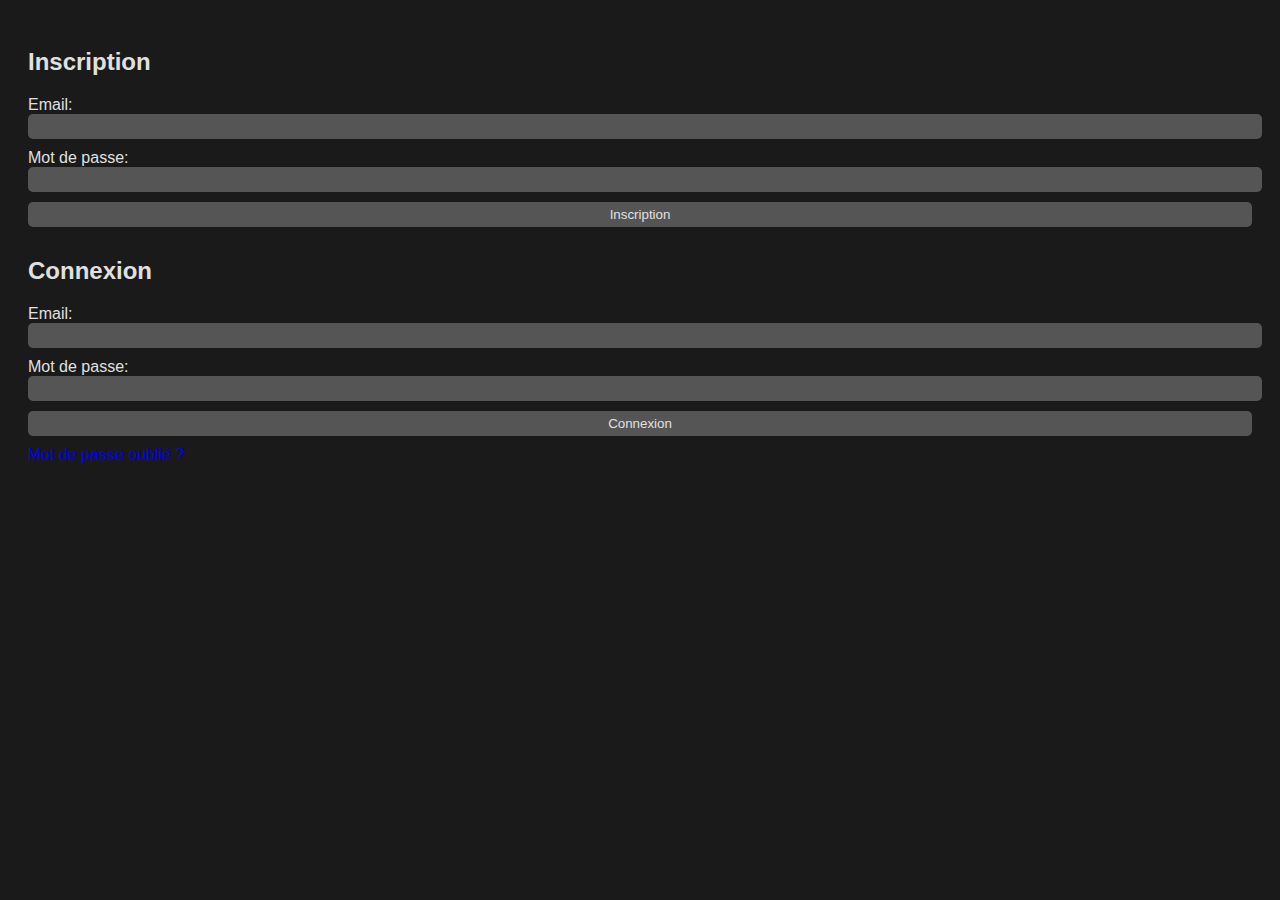
<file: index.html>
<!DOCTYPE html>
<html lang="fr">

<head>
    <meta charset="UTF-8">
    <meta name="viewport" content="width=device-width, initial-scale=1.0">
    <title>Inscription et Connexion</title>
    <link rel="stylesheet" href="https://cdnjs.cloudflare.com/ajax/libs/font-awesome/5.15.1/css/all.min.css">
    <link rel="stylesheet" href="design/styles.css">
    <link rel="icon" href="design/favicon.ico" type="image/x-icon"> 

    <style>

        /* ************************* */
    /* Page connexion index.html */
    /* ************************* */

    /* Styles pour le modal */
    .modal_connection {
        display: none;
        position: fixed;
        z-index: 1000;
        left: 0;
        top: 0;
        width: 100%;
        height: 100%;
        overflow: auto;
        background-color: rgba(0,0,0,0.4);
    }

    .modal-content_connection {
        position: relative;
        background-color: #fefefe;
        margin: 15% auto;
        padding: 20px;
        border: 1px solid #888;
        width: 50%;
        text-align: center;
    }

    .success {
        color: green;
    }

    .error {
        color: red;
    }

    .fas.fa-times {
        position: absolute; /* Changez de relative à absolute */
        color: red;
        z-index: 1010;
        top: 10px;   /* Ajustez la position verticale */
    right: 10px;  /* Ajustez la position horizontale */
    }
    </style>
</head>

<body>
    <div class="container">
        <!-- Formulaire d'inscription -->
        <section id="register">
            <h2>Inscription</h2>
            <form action="php/register.php" method="post" id="registerForm">
                <label for="registerEmail">Email:</label>
                <input type="email" name="email" id="registerEmail" required>
                <br>
                <label for="registerPassword">Mot de passe:</label>
                <input type="password" name="password" id="registerPassword" required>
                <br>
                <input type="submit" value="Inscription">
            </form>
        </section>

        <!-- Formulaire de connexion -->
        <section id="login">
            <h2>Connexion</h2>
            <form action="php/connection.php" method="post" id="loginForm">
                <label for="loginEmail">Email:</label>
                <input type="email" name="email" id="loginEmail" required>
                <br>
                <label for="loginPassword">Mot de passe:</label>
                <input type="password" name="password" id="loginPassword" required>
                <br>
                <input type="submit" value="Connexion">
            </form>
            <a href="reset_password.html" id="forgotPasswordLink">Mot de passe oublié ?</a>
        </section>
    </div>

    <div id="notificationModalConnexion" class="modal_connection">
        <div class="modal-content_connection" id="notificationContentConnexion">
            <span class="fas fa-times" onclick="closeModalConnexion()" style="cursor:pointer"></span>
            <p id="modalMessage_connection"></p>
        </div>
    </div>
    
    
    <script>

        function closeModalConnexion() {
            const modal = document.getElementById("notificationModalConnexion");
            modal.style.display = "none";
        }


        window.addEventListener('DOMContentLoaded', (event) => {
            const urlParams = new URLSearchParams(window.location.search);
            const registered = urlParams.get('registered');
            const emailExists = urlParams.get('emailExists');
            const emailOrPass = urlParams.get('emailOrPass');
            const toManyTime = urlParams.get('toManyTime');
            const invalidEmail = urlParams.get('invalidEmail');
    
            const modal = document.getElementById("notificationModalConnexion");
            const modalContent = document.getElementById("modalMessage_connection");
    
            function showModalConnexion(message, type) {
                modalContent.innerText = message;
                modalContent.classList.add(type);
                modal.style.display = "block";
                setTimeout(() => {
                    modal.style.display = "none";
                    modalContent.classList.remove(type);
                }, 4000);
            }
    
            if (registered === 'true') {
                showModalConnexion("Inscription réussie! \n Vous pouvez maintenant vous connecter.", "success");
            } else if (emailExists === 'true') {
                showModalConnexion("Cet email est déjà enregistré! \nEssayez de vous connecter ou de réinitialiser votre mot de passe.", "error");
            }
            else if (emailOrPass === 'false') {
                showModalConnexion("Email ou mot de passe incorrecte. \nVeuillez réessayer.", "error");
            }
            else if (toManyTime === 'false') {
                showModalConnexion("Trop de tentative infructueuse. \nVeuillez réessayer dans une heures.", "error");
            }
            else if (invalidEmail === 'false') {
                showModalConnexion("email inconnu. \nVeuillez vous enregistrer.", "error");
            }
            
            // Supprimez les paramètres GET de l'URL sans recharger la page
            history.replaceState(null, null, location.pathname);

            // Fermer le modal lorsque l'utilisateur clique en dehors du contenu du modal
            window.onclick = function(event) {
                if (event.target == modal) {
                    modal.style.display = "none";
                }
            }
        });
    </script>


</body>

</html>
</file>
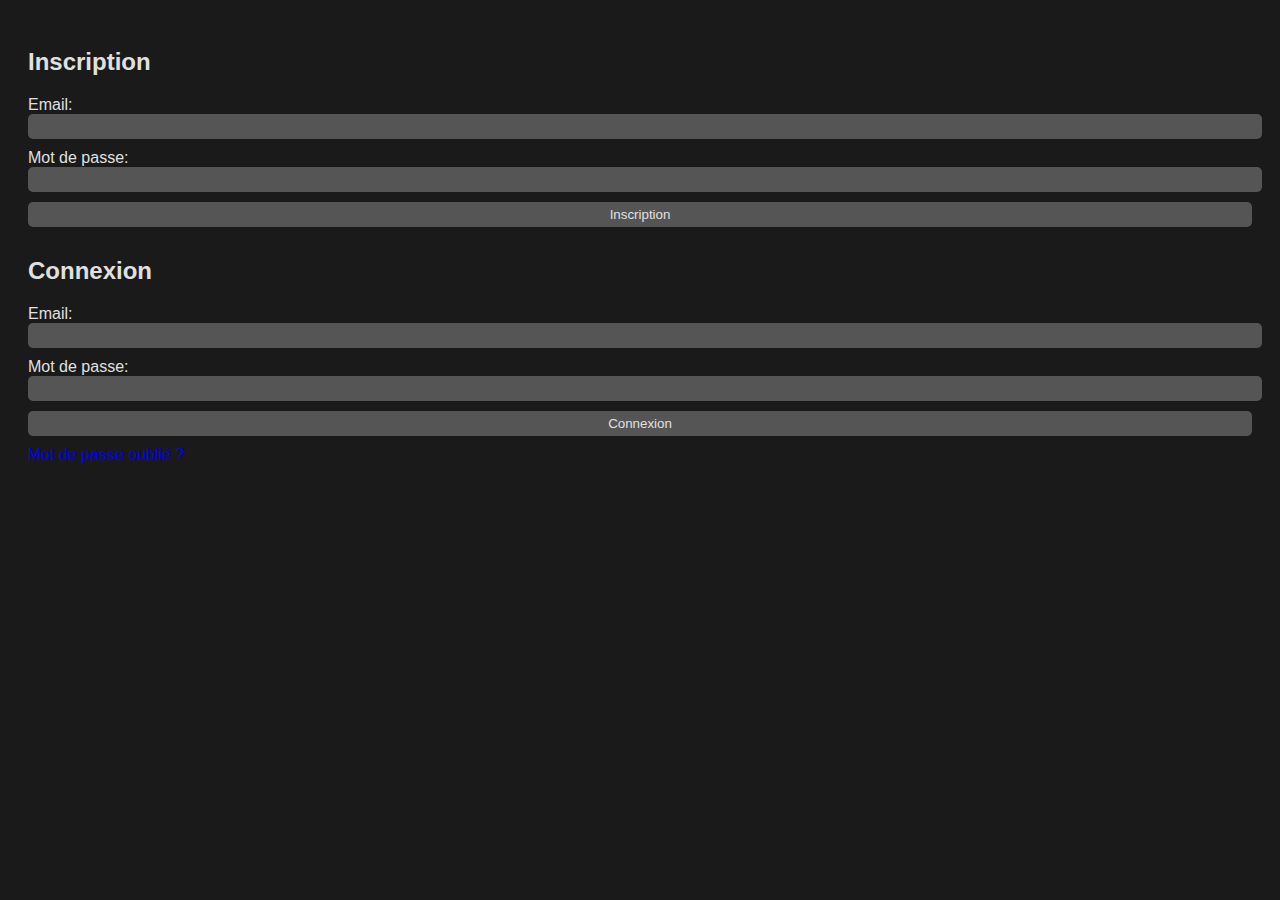
<file: main.html>
<!DOCTYPE html>
<html lang="fr">
<head>
    <meta charset="UTF-8">
    <meta name="viewport" content="width=device-width, initial-scale=1.0">
    <meta name="description" content="Gestionnaire de Portefeuille Crypto pour suivre vos investissements en cryptomonnaies.">
    <title>Gestionnaire de Portefeuille Crypto</title>
    
    <link rel="stylesheet" href="https://cdnjs.cloudflare.com/ajax/libs/font-awesome/5.15.3/css/all.min.css">
    <link rel="stylesheet" href="design/styles.css">
    <link rel="icon" href="design/favicon.ico" type="image/x-icon"> 
    
</head>
<body>
    <div id="user-info-container" style="position: absolute; top: 10px; left: 10px;">
        <i class="fas fa-bars menu-icon" onclick="toggleMenu()"></i>
        
        <div id="user-info" class="hidden">
            <div id="user-email-wrapper">
                <span id="user-email-display"></span>
            </div>
            <div id="user-uuid-wrapper">
                <label id="user-uuid-label" for="user-uuid-display">UUID:</label>
                <span id="user-uuid-display"></span>
            </div>            
            <button class="bp_profile bp_profile_orange" onclick="logout()">Se déconnecter</button>
            <button class="bp_profile" onclick="rafraichirData()">Rafraichier les Datas</button>
            <button class="bp_profile" onclick="changePassword()">Changer mot de passe</button>
            <hr>
            <button class="bp_profile" onclick="exportData()">Sauvegarde</button>
            <button class="bp_profile" onclick="importData()">Restauration</button>
            <button class="bp_profile bp_profile_rouge" onclick="deleteWallet()">Supprimer Portefeuille</button>
            <a href="doc/documentation.html" target="_blank">Documentation</a>

        </div>
    </div>
    
    <div id="intro-section">
        <h1>Bienvenue sur le Gestionnaire de Portefeuille Crypto</h1>
        <p>Suivez vos investissements en cryptomonnaies en temps réel et gérez vos transactions facilement.</p>
    </div>
    <div class="container_encodage">
        <i class="fas fa-chevron-down toggle-accordion"></i>
        <!-- Section de gestion des cryptos -->
        <div id="crypto-management-section" aria-label="Section de gestion des cryptos">
            <h2>Ajout cryptos</h2>
            <!--<input type="text" id="crypto-name-add" placeholder="Nom de la crypto" aria-label="Nom de la crypto">-->
            <div class="search-container">
                <label for="crypto-name-add" class="label_centre">Nom de la crypto:</label>
                <input type="text" id="crypto-name-add" placeholder="Nom de la crypto" aria-label="Nom de la crypto">
                <i class="fas fa-search search-icon" onclick="triggerSearchIdByName()"></i>
            </div>
            <div class="search-container">
                <label for="crypto-id-add" class="label_centre">Id Crypto:</label>
                <input type="text" id="crypto-id-add" placeholder="ID de la crypto" aria-label="ID de la crypto">
            </div>
            
            <button id="add-crypto" aria-label="Ajouter une crypto" onclick="addCrypto()">Ajouter</button>
        </div>

        <!-- Section d'encodage des transactions -->
        <div id="transaction-section" aria-label="Section d'encodage des transactions">
            <h2>Ajout Transaction</h2>
            <select id="crypto-list" aria-label="Liste des cryptomonnaies"></select>
            <input type="number" id="crypto-quantity" placeholder="Quantité" aria-label="Quantité de cryptomonnaie">
            <input type="number" id="amount" placeholder="Investissement en $" aria-label="Montant de l'investissement en dollars">
            <label for="transaction-type">Type de transaction:</label>
            <select id="transaction-type" aria-label="Type de transaction">
                <option value="achat">Achat</option>
                <option value="vente">Vente</option>
            </select>
            <input type="date" id="transaction-date" aria-label="Date de la transaction">
            <button id="submit-transaction" aria-label="Soumettre la transaction"  onclick="addTransaction()">Soumettre</button>
        </div>
    </div>
    <!-- Section d'affichage des cryptos -->
    <table id="crypto-table" aria-label="Tableau des cryptomonnaies">
        <!-- Entêtes du tableau -->
        <thead>
            <tr>
                <th data-sort="token">Token</th>
                <th data-sort="supply">Supply</th>
                <th data-sort="invest"><span class="full-title">Investissement</span><span class="abbrev-title">Inv.</span></th>
                <th data-sort="costPrice"><span class="full-title">Prix de reviens en $</span><span class="abbrev-title">Prix $</span></th>
                <th data-sort="currentPrice"><span class="full-title">Prix du jour</span><span class="abbrev-title">Prix Jour</span></th>
                <th data-sort="plDollar"><span class="full-title">P&L en $</span><span class="abbrev-title">P&L $</span></th>
                <th data-sort="plPercent"><span class="full-title">P&L en %</span><span class="abbrev-title">P&L %</span></th>
                <th>Action</th>
            </tr>
        </thead>
        
        <tbody>
            <!-- Les lignes seront générées dynamiquement -->
        </tbody>
    </table>

    <!-- Section d'affichage du résumé -->
    <table id="crypto-table-resume" aria-label="Tableau résumé">
        <!-- Entêtes du tableau -->
        <thead>
            <tr>
                <th><span class="full-title">Total Investi</span><span class="abbrev-title">Tot. Inv.</span></th>
                <th><span class="full-title">Total P&L en $</span><span class="abbrev-title">Tot. P&L $</span></th>
                <th><span class="full-title">Total P&L en %</span><span class="abbrev-title">Tot. P&L %</span></th>
            </tr>
        </thead>
        
        <tbody>
            <!-- Les lignes seront générées dynamiquement -->
        </tbody>
    </table>

    <!-- Popup pour l'historique des transactions -->
    <div id="transaction-popup" class="popup" aria-label="Popup pour l'historique des transactions">
        <div class="popup-content">
            <span class="close-popup" aria-label="Fermer le popup">&times;</span>
            <h2>Historique des transactions pour <span id="popup-crypto-name"></span></h2>
            <table id="transaction-history-table" aria-label="Tableau de l'historique des transactions">
                <thead>
                    <tr>
                        <th>Date</th>
                        <th>Investissement</th>
                        <th>Supply</th>
                        <th>Prix d'achat</th>
                        <th>Type</th>
                        <th>Action</th>
                    </tr>
                </thead>
                <tbody>
                    <!-- Les lignes seront générées dynamiquement -->
                </tbody>
            </table>
            

            <!-- Section d'affichage du résumé -->
            <h2>Historique du portefeuille pour <span id="popup-crypto-name-resume"></span></h2>
            <table id="popup-crypto-table-resume" aria-label="Tableau résumé">
                <!-- Entêtes du tableau -->
                <thead>
                    <tr>
                        <th><span class="full-title">Total Investi</span><span class="abbrev-title">Tot. Inv.</span></th>
                        <th><span class="full-title">Total Supply</span><span class="abbrev-title">Tot. Sup.</span></th>
                        <th><span class="full-title">Total P&L en $</span><span class="abbrev-title">Tot. P&L $</span></th>
                        <th><span class="full-title">Total P&L en %</span><span class="abbrev-title">Tot. P&L %</span></th>
                    </tr>
                </thead>
                
                <tbody>
                    <!-- Les lignes seront générées dynamiquement -->
                </tbody>
            </table>
          <!--   <div id="crypto-chart-container" aria-label="Conteneur du Graphique de la cryptomonnaie">-->
         <canvas id="crypto-chart" aria-label="Graphique de la cryptomonnaie"></canvas>
          <!--   </div>-->

        </div>

        <div id="editModal">
            <div >
                Date: <input type="date" id="editDate"><br><br>
                Investissement: <input type="number" id="editInvest" placeholder="Montant investi"><br><br>
                Quantité: <input type="number" id="editSupply" placeholder="Quantité de crypto"><br><br>
                Prix $: <input disabled type="number" id="editprix" placeholder="Prix"><br><br>
                Type: <select id="editType">
                        <option value="achat">Achat</option>
                        <option value="vente">Vente</option>
                      </select><br><br>
                <button id="saveEdit">Enregistrer</button>
                <button id="cancelEdit">Annuler</button>
            </div>
        </div>
        

        
    </div>

    <div id="total-portfolio-chart-container" aria-label="Conteneur du graphique du portefeuille total">
        <canvas id="total-portfolio-chart" aria-label="Graphique du portefeuille total"></canvas>
    </div>
    

    <div id="confirmationModal" class="modal" aria-label="Modal de confirmation">
        <div class="modal-content">
            <span class="close" aria-label="Fermer le modal"><i class="fas fa-times"></i></span>
            <p id="modalMessage"></p>
        </div>
    </div>
    

    <footer>
        <p>&copy; 2023 Gestionnaire de Portefeuille Crypto. Tous droits réservés.</p>
        <p>Pour nous soutenir :<br>
            Wallet Polygon (Réseaux Polygon) : 0x5c2eabcb75b6138bdfe39fd9a0dae0716c6426bc <br>
            Wallet Eth (ERC20) : 0x5c2eabcb75b6138bdfe39fd9a0dae0716c6426bc
        </p>
        
    </footer>
    <script src="libs/external/chart.js"></script>
    <script src="libs/external/moment.min.js"></script>
    <script src="libs/external/chartjs-adapter-moment.js"></script>
    <script src="libs/auth.js"></script>
    <script src="libs/menu_profile.js"></script>
    <script src="libs/fetch.js"></script>
    <script src="libs/caches.js"></script>
    <script src="libs/graphique.js"></script>
    <script src="libs/coinGecko.js"></script>
    <script src="libs/ui.js"></script>
    <script src="libs/events.js"></script>
    <script src="libs/cryptos.js"></script>
    <script src="libs/conversion.js"></script>
    <script src="libs/transactions.js"></script>
    <script src="libs/scripts.js"></script>
</body>
</html>
</file>
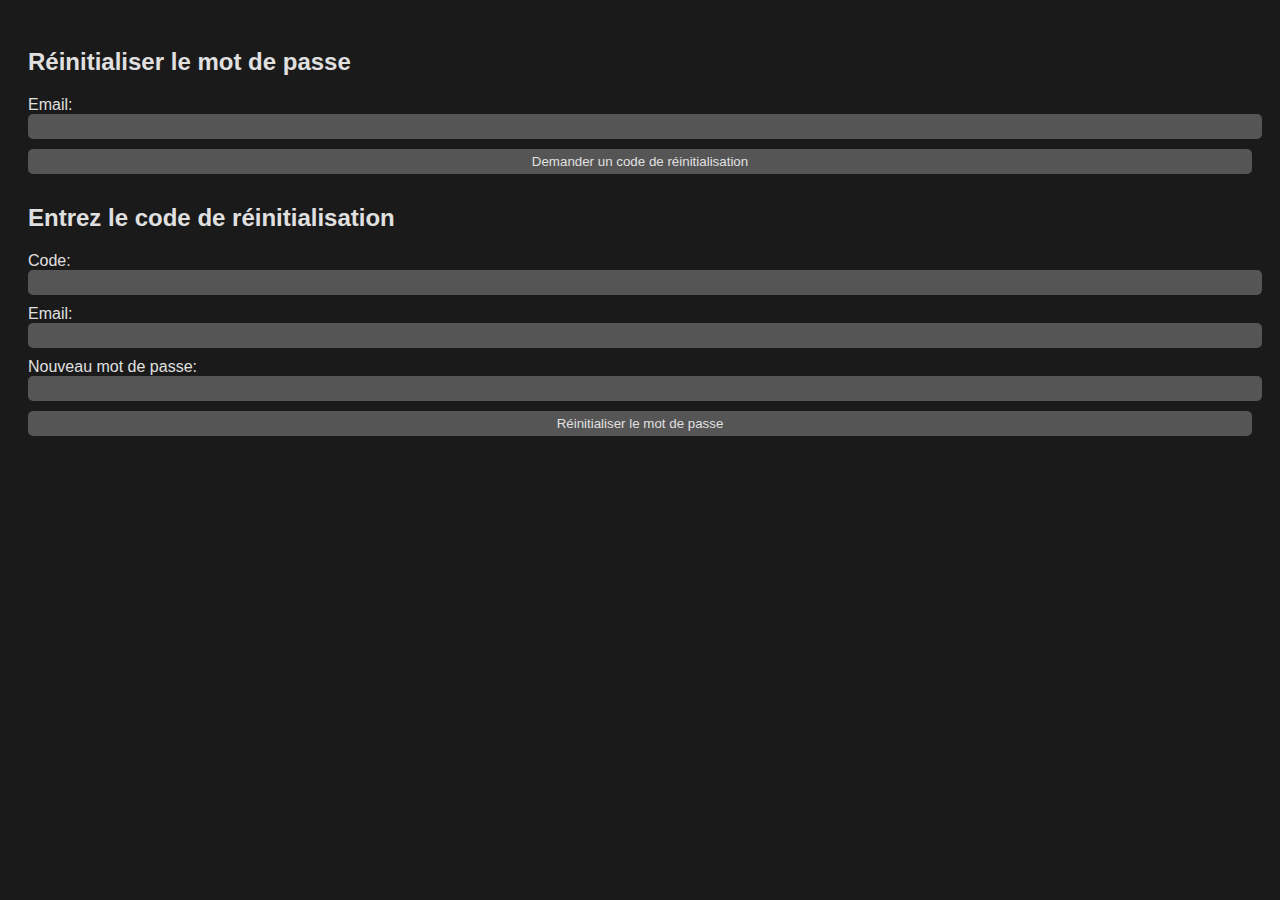
<file: reset_password.html>
<!DOCTYPE html>
<html lang="fr">

<head>
    <meta charset="UTF-8">
    <meta name="viewport" content="width=device-width, initial-scale=1.0">
    <title>Inscription et Connexion</title>
    <link rel="stylesheet" href="https://cdnjs.cloudflare.com/ajax/libs/font-awesome/5.15.1/css/all.min.css">
    <link rel="stylesheet" href="design/styles.css">
    <link rel="icon" href="design/favicon.ico" type="image/x-icon"> 
</head>

<body>
    <div class="container">
        <!-- Formulaire d'inscription -->
        <section id="register">
            <h2>Réinitialiser le mot de passe</h2>
            <form action="php/send_code_reset_password.php" method="post" id="resetRequestForm">
                <label for="resetEmail">Email:</label>
                <input type="email" name="email" id="resetEmail" required>
                <input type="submit"  id="asckCode" value="Demander un code de réinitialisation">
            </form>
        </section>

        <!-- Formulaire de connexion -->
        <section id="login">
            <h2>Entrez le code de réinitialisation</h2>
            <form action="php/reset_password.php" method="post" id="performResetForm">
                <label for="resetCode">Code:</label>
                <input type="text" name="reset_code" id="resetCode" required>
                <br>
                <label for="newEmail">Email:</label>
                <input type="email" name="email" id="newEmail" required>
                <label for="newPassword">Nouveau mot de passe:</label>
                <input type="password" name="new_password" id="newPassword" required>
                <br>
                <input type="submit" id="send_new_pass" value="Réinitialiser le mot de passe">
            </form>
        </section>
    </div>

    <div id="confirmationModal" class="modal" aria-label="Modal de confirmation">
        <div class="modal-content">
            <span class="close" aria-label="Fermer le modal"><i class="fas fa-times"></i></span>
            <p id="modalMessage"></p>
        </div>
    </div>

    <script>
        
        document.getElementById("asckCode").addEventListener("click", async function(e) {
            e.preventDefault();
        
            let email = document.getElementById("resetEmail").value;
        
            // Vérification des champs
            if (!email) {
                showMessage("Veuillez remplir le champ email.", "error");
                return;
            }
        
            const form = document.getElementById("resetRequestForm");
            const formData = new FormData(form);
        
            const response = await fetch('php/send_code_reset_password.php', {
                method: 'POST',
                body: formData
            });
        
            const data = await response.json();
        
            if (data.success) {
                showMessage(data.message, "success");
                document.getElementById('resetEmail').value = '';
            } else {
                showMessage(data.message, "error");
            }
        });
        
        document.getElementById("send_new_pass").addEventListener("click", async function(e) {
            e.preventDefault();
        
            let resetCode = document.getElementById("resetCode").value;
            let email = document.getElementById("newEmail").value;
            let newPassword = document.getElementById("newPassword").value;
        
            // Vérification des champs
            if (!resetCode || !newPassword || !email) {
                showMessage("Veuillez remplir tous les champs.", "error");
                return;
            }
        
            const form = document.getElementById("performResetForm");
            const formData = new FormData(form);
        
            const response = await fetch('php/reset_password.php', {
                method: 'POST',
                body: formData
            });
        
            const data = await response.json();
        
            if (data.success) {
                showMessage(data.message, "success", true);
                
            } else {
                showMessage(data.message, "error");
            }
        });
        
        
        

        /**
        * Affiche les messages sous forme de notification sur la page.
        * @param {string} message - Le message à afficher.
        * @param {string} type - Le type de message ("success", "error" ou "" pour par défaut).
        */
        function showMessage(message, type = "", redirect = false) {
            console.log(redirect)
            const modal = document.getElementById('confirmationModal');
            const modalContent = modal.querySelector('.modal-content');
            const modalMessage = document.getElementById('modalMessage');
            const closeButton = modal.querySelector(".close");
            
            modal.style.display = "block";

            // Supprimer les classes précédentes
            ['success', 'error', 'default'].forEach((cls) => {
                modalContent.classList.remove(cls);
            });

            // Ajouter la classe appropriée en fonction du type
            if (type === "success" || type === "error") {
                modalContent.classList.add(type);
            } else {
                modalContent.classList.add('default');
            }

            // Afficher le message dans le modal
            modalMessage.textContent = message;

            // Afficher le modal
            modalContent.classList.add('active');

            // Fermer le modal lorsque l'utilisateur clique sur le bouton "x"
            closeButton.onclick = function() {
                modal.style.display = "none";
                if (redirect) {
                    window.location.href = 'index.html';
                }
            }

            // Fermer le modal lorsque l'utilisateur clique en dehors du contenu du modal
            window.onclick = function(event) {
                if (event.target == modal) {
                    modal.style.display = "none";
                    if (redirect) {
                        window.location.href = 'index.html';
                    }
                }
            }

            // Cacher le modal après quelques secondes (par exemple 4 secondes)
            setTimeout(() => {
                modalContent.classList.remove('active');
                modal.style.display = "none";
                if (redirect) {
                    window.location.href = 'index.html';
                }
            }, 4000);
        }


    </script>
</body>

</html>
</file>
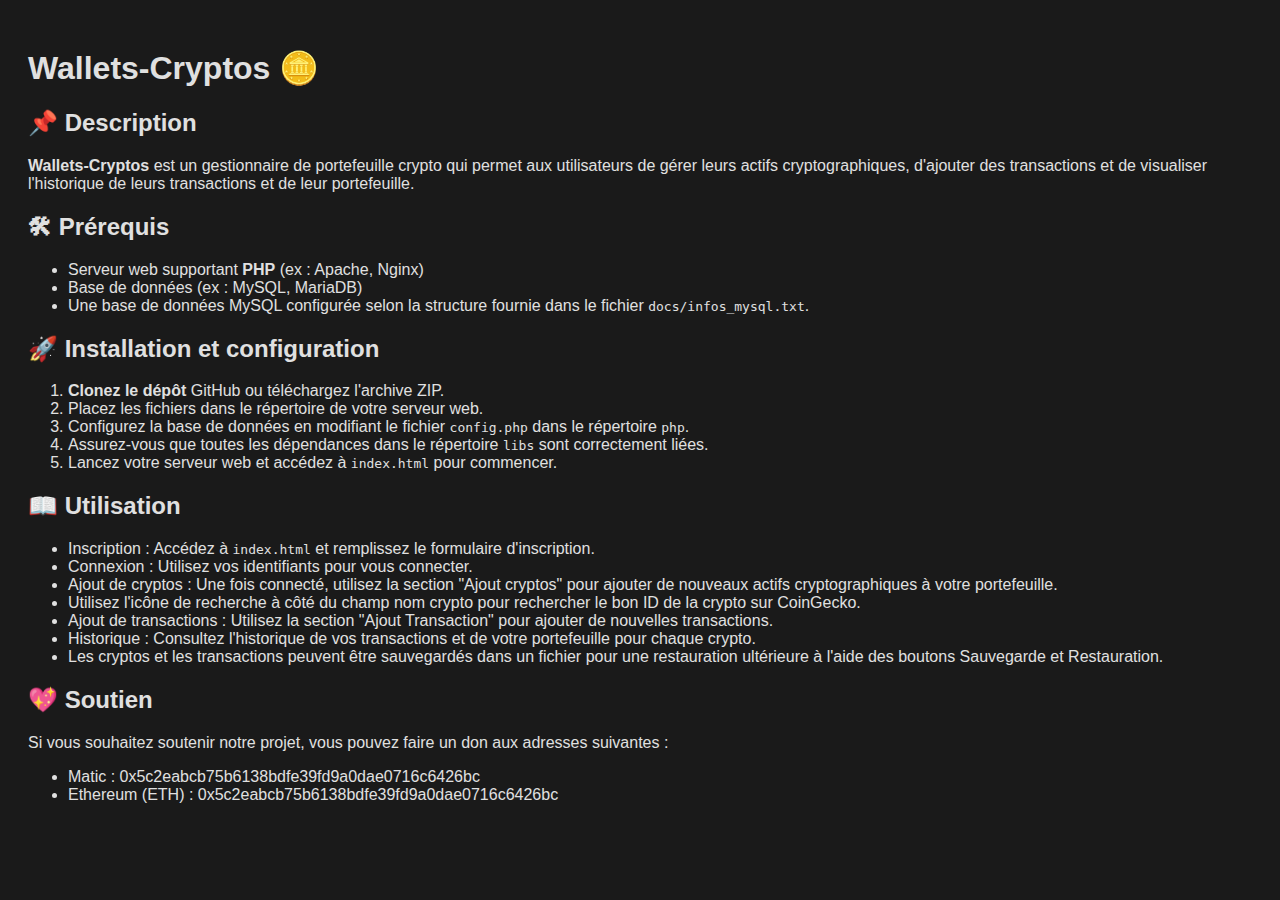
<file: doc/documentation.html>
<!DOCTYPE html>
<html lang="fr">
<head>
    <meta charset="UTF-8">
    <meta name="viewport" content="width=device-width, initial-scale=1.0">
    <title>Documentation - Wallets Cryptos</title>
    <style>
        /* Ajout de styles pour les petits écrans */
    @media (max-width: 768px) {
        #crypto-table {
            font-size: 0.8em; /* Réduire la taille de la police */
            overflow-x: auto; /* Ajouter un défilement horizontal */
            display: block; /* Convertir en bloc pour permettre le défilement */
        }

        #crypto-table th, #crypto-table td {
            padding: 4px 8px; /* Réduire l'espacement */
        }

        /* Masquer les titres complets et afficher les abréviations */
        #crypto-table .full-title {
            display: none;
        }

        #crypto-table .abbrev-title {
            display: inline;
        }
    }

    



    body {
        font-family: Arial, sans-serif;
        padding: 20px;
        background-color: #1a1a1a;
        color: #e0e0e0;
    }



    table {
        width: 100%;
        border-collapse: collapse;
        margin-top: 20px;
        background-color: #333;
        border-radius: 5px;
    }

    th, td {
        border: 1px solid #555;
        padding: 8px;
        text-align: left;
    }

    th {
        cursor: pointer;
        background-color: #444;
    }

    

    </style>
</head>
<body>

<h1>Wallets-Cryptos 🪙</h1>

<h2>📌 Description</h2>
<p><strong>Wallets-Cryptos</strong> est un gestionnaire de portefeuille crypto qui permet aux utilisateurs de gérer leurs actifs cryptographiques, d'ajouter des transactions et de visualiser l'historique de leurs transactions et de leur portefeuille.</p>

<h2>🛠 Prérequis</h2>
<ul>
    <li>Serveur web supportant <strong>PHP</strong> (ex : Apache, Nginx)</li>
    <li>Base de données (ex : MySQL, MariaDB)</li>
    <li>Une base de données MySQL configurée selon la structure fournie dans le fichier <code>docs/infos_mysql.txt</code>.</li>
</ul>

<h2>🚀 Installation et configuration</h2>
<ol>
    <li><strong>Clonez le dépôt</strong> GitHub ou téléchargez l'archive ZIP.</li>
    <li>Placez les fichiers dans le répertoire de votre serveur web.</li>
    <li>Configurez la base de données en modifiant le fichier <code>config.php</code> dans le répertoire <code>php</code>.</li>
    <li>Assurez-vous que toutes les dépendances dans le répertoire <code>libs</code> sont correctement liées.</li>
    <li>Lancez votre serveur web et accédez à <code>index.html</code> pour commencer.</li>
</ol>

<h2>📖 Utilisation</h2>
<ul>
    <li>Inscription : Accédez à <code>index.html</code> et remplissez le formulaire d'inscription.</li>
    <li>Connexion : Utilisez vos identifiants pour vous connecter.</li>
    <li>Ajout de cryptos : Une fois connecté, utilisez la section "Ajout cryptos" pour ajouter de nouveaux actifs cryptographiques à votre portefeuille.</li>
    <li>Utilisez l'icône de recherche à côté du champ nom crypto pour rechercher le bon ID de la crypto sur CoinGecko.</li>
    <li>Ajout de transactions : Utilisez la section "Ajout Transaction" pour ajouter de nouvelles transactions.</li>
    <li>Historique : Consultez l'historique de vos transactions et de votre portefeuille pour chaque crypto.</li>
    <li>Les cryptos et les transactions peuvent être sauvegardés dans un fichier pour une restauration ultérieure à l'aide des boutons Sauvegarde et Restauration.</li>
</ul>

<h2>💖 Soutien</h2>
<p>Si vous souhaitez soutenir notre projet, vous pouvez faire un don aux adresses suivantes :</p>
<ul>
    <li>Matic : 0x5c2eabcb75b6138bdfe39fd9a0dae0716c6426bc</li>
    <li>Ethereum (ETH) : 0x5c2eabcb75b6138bdfe39fd9a0dae0716c6426bc</li>
</ul>

</body>
</html>
</file>
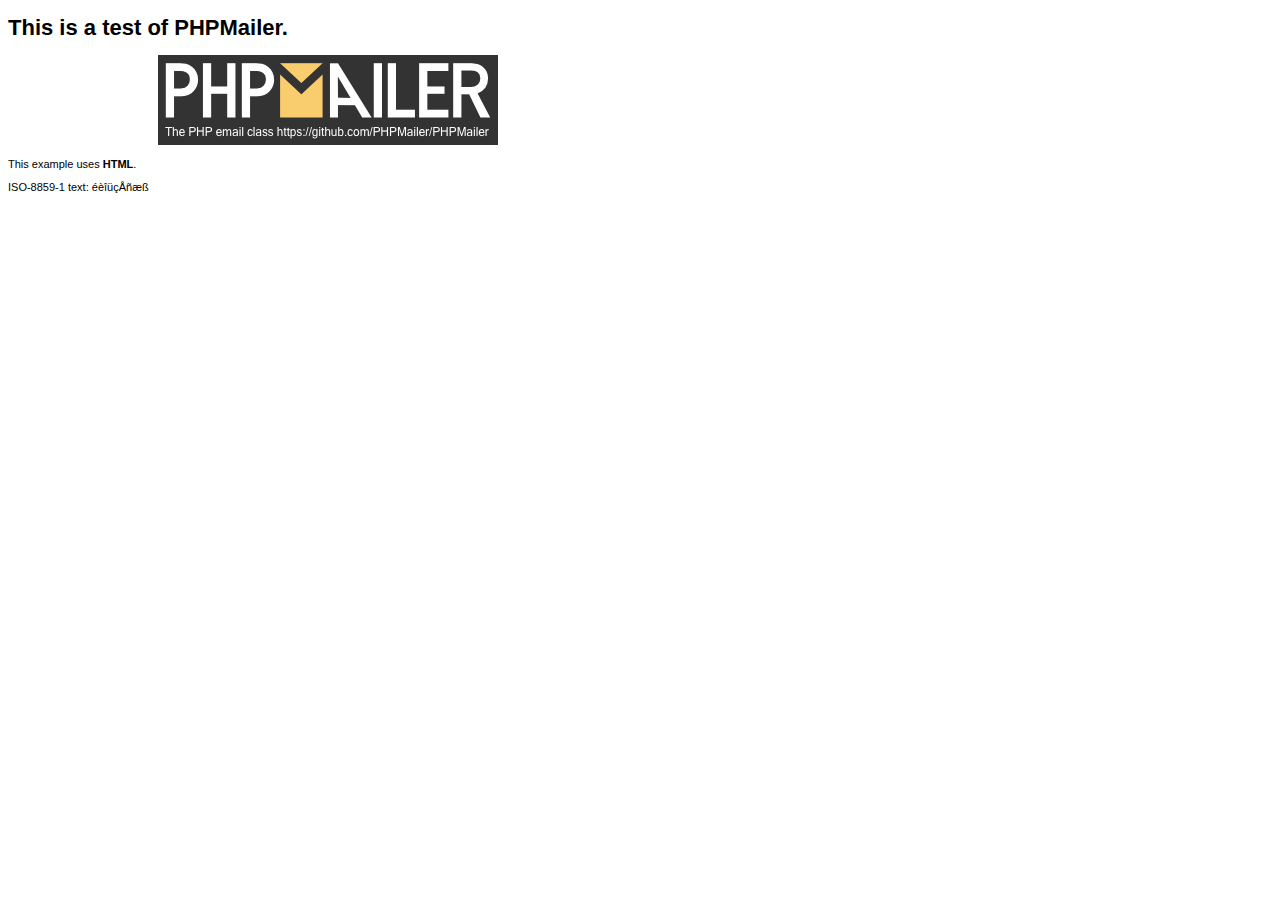
<file: php/PHPMailer/examples/contents.html>
<!DOCTYPE html>
<html lang="en">
<head>
  <meta http-equiv="Content-Type" content="text/html; charset=iso-8859-1">
  <title>PHPMailer Test</title>
</head>
<body>
<div style="width: 640px; font-family: Arial, Helvetica, sans-serif; font-size: 11px;">
  <h1>This is a test of PHPMailer.</h1>
  <div align="center">
    <a href="https://github.com/PHPMailer/PHPMailer/"><img src="images/phpmailer.png" height="90" width="340" alt="PHPMailer rocks"></a>
  </div>
  <p>This example uses <strong>HTML</strong>.</p>
  <p>ISO-8859-1 text: ���������</p>
</div>
</body>
</html>
</file>
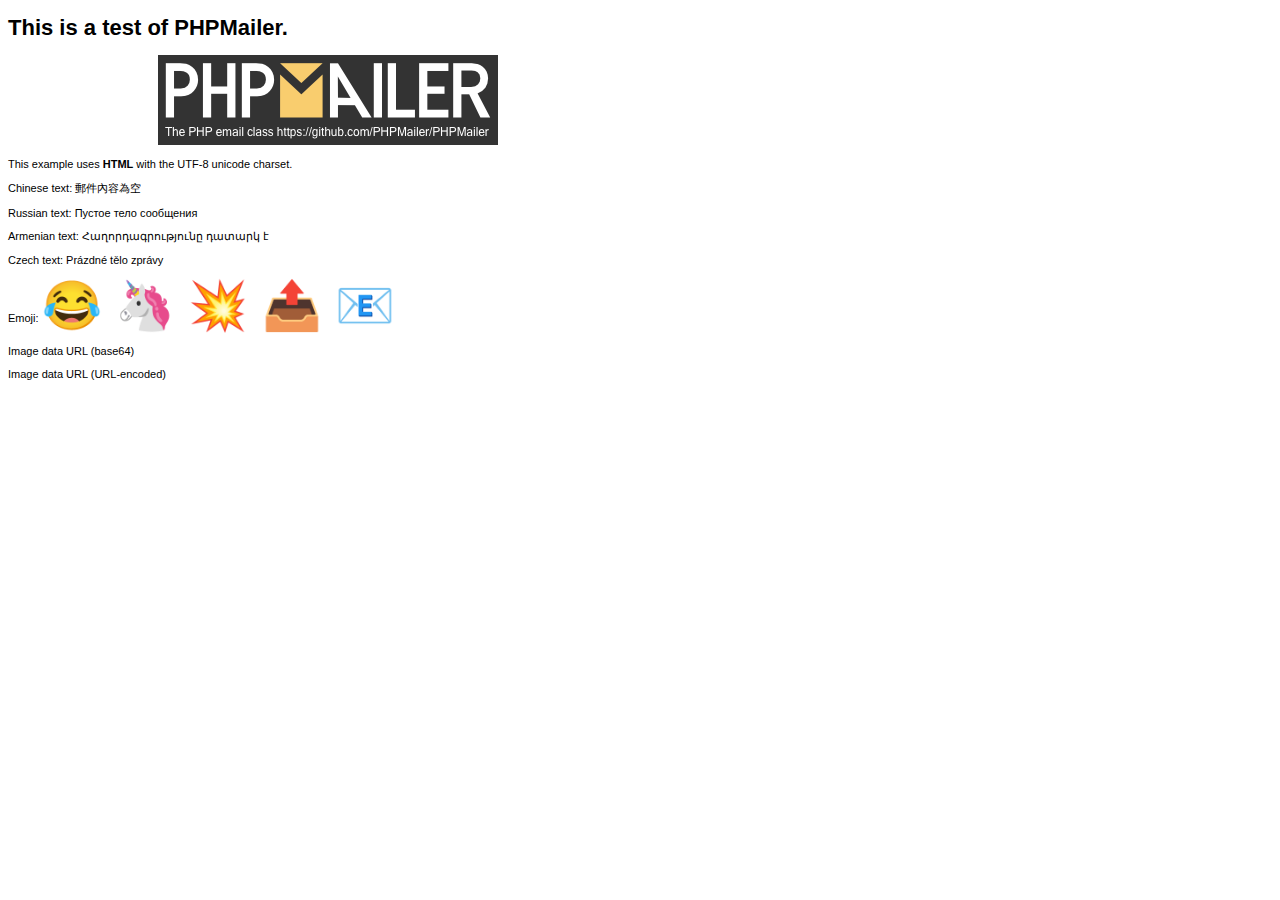
<file: php/PHPMailer/examples/contentsutf8.html>
<!DOCTYPE html>
<html lang="en">
<head>
  <meta http-equiv="Content-Type" content="text/html; charset=utf-8">
  <title>PHPMailer Test</title>
</head>
<body>
<div style="width: 640px; font-family: Arial, Helvetica, sans-serif; font-size: 11px;">
  <h1>This is a test of PHPMailer.</h1>
  <div align="center">
    <a href="https://github.com/PHPMailer/PHPMailer/"><img src="images/phpmailer.png" height="90" width="340" alt="PHPMailer rocks"></a>
  </div>
  <p>This example uses <strong>HTML</strong> with the UTF-8 unicode charset.</p>
  <p>Chinese text: 郵件內容為空</p>
  <p>Russian text: Пустое тело сообщения</p>
  <p>Armenian text: Հաղորդագրությունը դատարկ է</p>
  <p>Czech text: Prázdné tělo zprávy</p>
  <p>Emoji: <span style="font-size: 48px">😂 🦄 💥 📤 📧</span></p>
  <p>Image data URL (base64)<img src="[data-uri]" alt="#"></p>
  <p>Image data URL (URL-encoded)<img src="data:image/gif,GIF89a%01%00%01%00%00%00%00%21%F9%04%01%0A%00%01%00%2C%00%00%00%00%01%00%01%00%00%02%02L%01%00%3B" alt="#"></p>
</div>
</body>
</html>
</file>
<file: design/styles.css>
/* Ajout de styles pour les petits écrans */
@media (max-width: 768px) {
    #crypto-table {
        font-size: 0.8em; /* Réduire la taille de la police */
        overflow-x: auto; /* Ajouter un défilement horizontal */
        display: block; /* Convertir en bloc pour permettre le défilement */
    }

    #crypto-table th, #crypto-table td {
        padding: 4px 8px; /* Réduire l'espacement */
    }

    /* Masquer les titres complets et afficher les abréviations */
    #crypto-table .full-title {
        display: none;
    }

    #crypto-table .abbrev-title {
        display: inline;
    }
}

/* Styles par défaut pour les grands écrans */
#crypto-table .full-title {
    display: inline;
}

#crypto-table .abbrev-title {
    display: none;
}



body {
    font-family: Arial, sans-serif;
    padding: 20px;
    background-color: #1a1a1a;
    color: #e0e0e0;
}



table {
    width: 100%;
    border-collapse: collapse;
    margin-top: 20px;
    background-color: #333;
    border-radius: 5px;
}

th, td {
    border: 1px solid #555;
    padding: 8px;
    text-align: left;
}

th {
    cursor: pointer;
    background-color: #444;
}

input, select, button {
    padding: 5px;
    border: none;
    border-radius: 5px;
    background-color: #555;
    color: #e0e0e0;
    margin-bottom: 10px;
    width: 100%;
}

button {
    cursor: pointer;
    background-color: #007BFF;
    color: #fff;
    transition: transform 0.3s ease;
}

button:hover {
    background-color: #0056b3;
    transform: scale(1.05); /* Augmente la taille du bouton de 5% lorsqu'il est survolé */
}

/* Styles pour le popup */
.popup {
    display: none;
    position: fixed;
    top: 0;
    left: 0;
    width: 100%;
    height: 100%;
    background-color: rgba(0, 0, 0, 0.7);
    z-index: 1;
}

.popup-content {
    position: absolute;
    top: 50%;
    left: 50%;
    transform: translate(-50%, -50%);
    background-color: #333;
    padding: 20px;
    border-radius: 5px;
    width: 90%;
    max-width: 800px;
    overflow-y: auto;
    max-height: 90vh;
}

.close-popup {
    position: absolute;
    top: 10px;
    right: 10px;
    cursor: pointer;
    font-size: 24px;
}

#crypto-chart {
    width: 100%;
    height: 100px; /* Ajustez cette valeur selon vos besoins */
    margin-top: 20px;
}


/* Style pour le bouton "Détails" */
button.details {
    background-color: #007BFF;
    color: #fff;
    border: none;
    padding: 5px 10px;
    border-radius: 5px;
    cursor: pointer;
}

button.details:hover {
    background-color: #0056b3;
}


/* Styles pour le modal */
.modal {
    display: none;
    position: fixed;
    z-index: 2; /* Augmenter le z-index pour qu'il apparaisse au-dessus des autres éléments */
    left: 0;
    top: 0;
    width: 100%;
    height: 100%;
    overflow: auto;
    background-color: rgba(0,0,0,0.7);
}

.modal-content {
    position: relative;
    background-color: #333;
    margin: 10% auto;
    padding: 20px;
    border: 1px solid #555;
    width: 20%;
    border-radius: 5px;
    align-content: center;
    text-align: center;
}

.modal-content.success {
    border-color: #28a745; /* Vert pour le succès */
    color: #09df6d;
}

.modal-content.error {
    border-color: #dc3545; /* Rouge pour l'erreur */
    color:#dc3545;
}

.close {
    z-index: 10;
    color: #ff0000; /* Couleur de l'icône */
    float: right;
    font-size: 24px; /* Taille de l'icône */
    background-color: #444; /* Fond gris pour la croix */
    border-radius: 50%;
    width: 30px;
    height: 30px;
    line-height: 30px;
    text-align: center;
    position: absolute; /* Positionnement absolu pour le positionner en haut à droite */
    top: 10px;
    right: 10px;
    box-shadow: 0 0 5px #000; /* Ajout d'une ombre pour la rendre plus visible */
}

.close:hover,
.close:focus {
    color: #e0e0e0;
    background-color: #333;
}

.positive {
    color: #28a745; /* Vert */
}

.negative {
    color: #dc3545; /* Rouge */
}

.neutral {
    color: #e0e0e0; /* Gris par défaut */
}


#total-portfolio-chart-container {
    width: 100%;
    height: 30em; /* ou toute autre hauteur que vous souhaitez */
    margin: 0 auto;
    position: relative; /* important pour que Chart.js positionne correctement le canvas */
}

/* Styles pour la section d'introduction */
#intro-section {
    background-color: #2a2a2a;
    padding: 20px;
    text-align: center;
    border-radius: 5px;
    margin-bottom: 20px;
}

#intro-section h1 {
    font-size: 2em;
    margin-bottom: 10px;
}

#intro-section p {
    font-size: 1.2em;
}

/* Styles pour le pied de page */
footer {
    background-color: #2a2a2a;
    padding: 10px 0;
    text-align: center;
    border-top: 1px solid #555;
    margin-top: 20px;
}

footer p {
    margin: 5px 0;
}

footer a {
    color: #007BFF;
    margin: 0 5px;
}

footer a:hover {
    text-decoration: none;
}

/* CSS pour le conteneur des boutons */
.buttonContainer {
    display: flex;
    justify-content: space-between;
}

/* CSS pour les boutons à l'intérieur du conteneur */
.buttonContainer button {
    margin-right: 5px; /* Ajoute un espace à droite de chaque bouton */
}

/* Supprimez la marge du dernier bouton pour éviter un espace supplémentaire à droite */
.buttonContainer button:last-child {
    margin-right: 0;
}

.del_red{
    color: #dc3545;
}

/* Style pour le modal editModal */
#editModal {
    display: none;
    position: fixed;
    top: 0;
    left: 0;
    width: 100%;
    height: 100%;
    background-color: rgba(0, 0, 0, 0.7);
    z-index: 2; /* pour s'assurer qu'il apparaît au-dessus des autres éléments */
}

#editModal > div {
    position: absolute;
    top: 50%;
    left: 50%;
    transform: translate(-50%, -50%);
    background-color: #333;
    padding: 20px;
    border-radius: 5px;
    width: 90%;
    max-width: 400px; /* ajustez selon vos besoins */
}

#editModal input, #editModal select {
    padding: 5px;
    border: none;
    border-radius: 5px;
    background-color: #555;
    color: #e0e0e0;
    margin-bottom: 10px;
    width: 100%;
}

#editModal button {
    padding: 5px 15px;
    border: none;
    border-radius: 5px;
    background-color: #007BFF;
    color: #fff;
    cursor: pointer;
    transition: transform 0.3s ease;
}

#editModal button:hover {
    background-color: #0056b3;
    transform: scale(1.05);
}


/* Container pour les sections de gestion des cryptos et d'encodage des transactions */
.container_encodage {
    position: relative;
    display: flex;
    flex-direction: row; 
    justify-content: center; 
    align-items: center;
    gap: 20px;
    width: 100%;
    margin: 0 auto;
}

.toggle-accordion {
    position: absolute;
    top: 10px;
    right: 10px;
    cursor: pointer; /* Pour indiquer qu'il s'agit d'un élément cliquable */
}

#crypto-management-section{
    width: 40%; 
    box-sizing: border-box;
    background-color: #333;
    padding: 20px;
    border-radius: 5px;
    display: inline-block;
    margin-left: 5%;
}

#transaction-section {
    width: 40%; 
    box-sizing: border-box;
    background-color: #333;
    padding: 20px;
    border-radius: 5px;
    display: inline-block;
    margin: 0 10px; /* Ajoutez des marges pour plus d'espace entre les div */
}

/******************************************************************************************/
/******************************************************************************************/
/* NOUVEAU STYLE */
/* Styles généraux pour le modal */
.modal-content {
    transition: opacity 0.5s, visibility 0.5s;
    opacity: 0;
    visibility: hidden;
    /* Autres styles existants... */
}

.modal-content.active {
    opacity: 1;
    visibility: visible;
}

/* Styles pour les types de notifications */
.modal-content.default {
    color: #e0e0e0;
}

.modal-content.success {
    background-color: #4CAF50; /* Vert */
    color: white;
}

.modal-content.error {
    background-color: #f44336; /* Rouge */
    color: white;
}











/* ************************* */
/* menu profile */
/* ************************* */

.menu-icon {
    cursor: pointer;
    font-size: 24px;
}

#user-info {
    border: 1px solid #ddd;
    border-radius: 5px;
    background-color: white;
    box-shadow: 0 2px 5px rgba(0, 0, 0, 0.2);
    padding: 10px;
    width: 200px;
}

#user-info .bp_profile {
    width: 100%;
    margin: 5px 0;
    padding: 5px;
    font-size: 14px;
}

.hidden {
    display: none;
}

.bp_profile_orange {
    background-color: #FF8C00; /* Une nuance d'orange */
    border-color: #FFA500; /* Une nuance d'orange un peu plus claire pour la bordure */
    color: #FFF; /* Texte blanc pour un bon contraste */
}

.bp_profile_orange:hover {
    background-color: #FFA500;
    border-color: #FF8C00;
}

.bp_profile_rouge {
    background-color: #B22222; /* Une nuance de rouge */
    border-color: #DC143C; /* Une nuance de rouge un peu plus claire pour la bordure */
    color: #FFF; /* Texte blanc pour un bon contraste */
}

.bp_profile_rouge:hover {
    background-color: #DC143C;
    border-color: #B22222;
}


#user-email-wrapper {
    display: inline-block;
    margin-left: 10px;
    padding: 5px;
    border-radius: 5px;
    background-color: rgba(255, 255, 255, 0.1);
}

#user-email-display {
    color: #3e3d3d;
    font-weight: bold;
}

#user-uuid-wrapper {
    display: inline-block;
    margin-left: 10px;
    padding: 5px;
    border-radius: 5px;
    background-color: rgba(255, 255, 255, 0.1);
}

#user-uuid-display {
    color: #3e3d3d;
    font-weight: bold;
}

#user-uuid-label {
    color: #3e3d3d;
    font-weight: bold;
}

#user-info hr {
    border: 0;
    height: 1px;
    background: #ddd;
   
}

/* Responsive design */
@media (max-width: 600px) {
    #user-info {
        width: 150px;
    }
}



/* Pour l'icône de recherche */
.search-container {
    position: relative;
    display: inline-block;
    width: 100%;
    margin: 0 auto;
    margin-bottom: 1em;
}

.search-icon {
    position: absolute;
    color: #007BFF;
    right: 5%;
    top: 75%;
    transform: translateY(-50%);
    font-size: 18px;
}

.search-icon:hover {
    color: #0056b3; /* Une teinte légèrement plus foncée que #007BFF pour un effet de survol */
    transform: translateY(-50%) scale(1.1); /* Légère augmentation de la taille pour un effet de zoom */
    cursor: pointer;
}

/* Pour les champs texte */
#crypto-management-section input[type="text"] {
    width: 80%;
    margin: 0 auto;
    display: block;
    margin-top: 1em;
}

.label_centre{
    text-align: center;
    width: 80%;
    margin-left: 40%;
    margin-right: auto;
    
}
</file>
